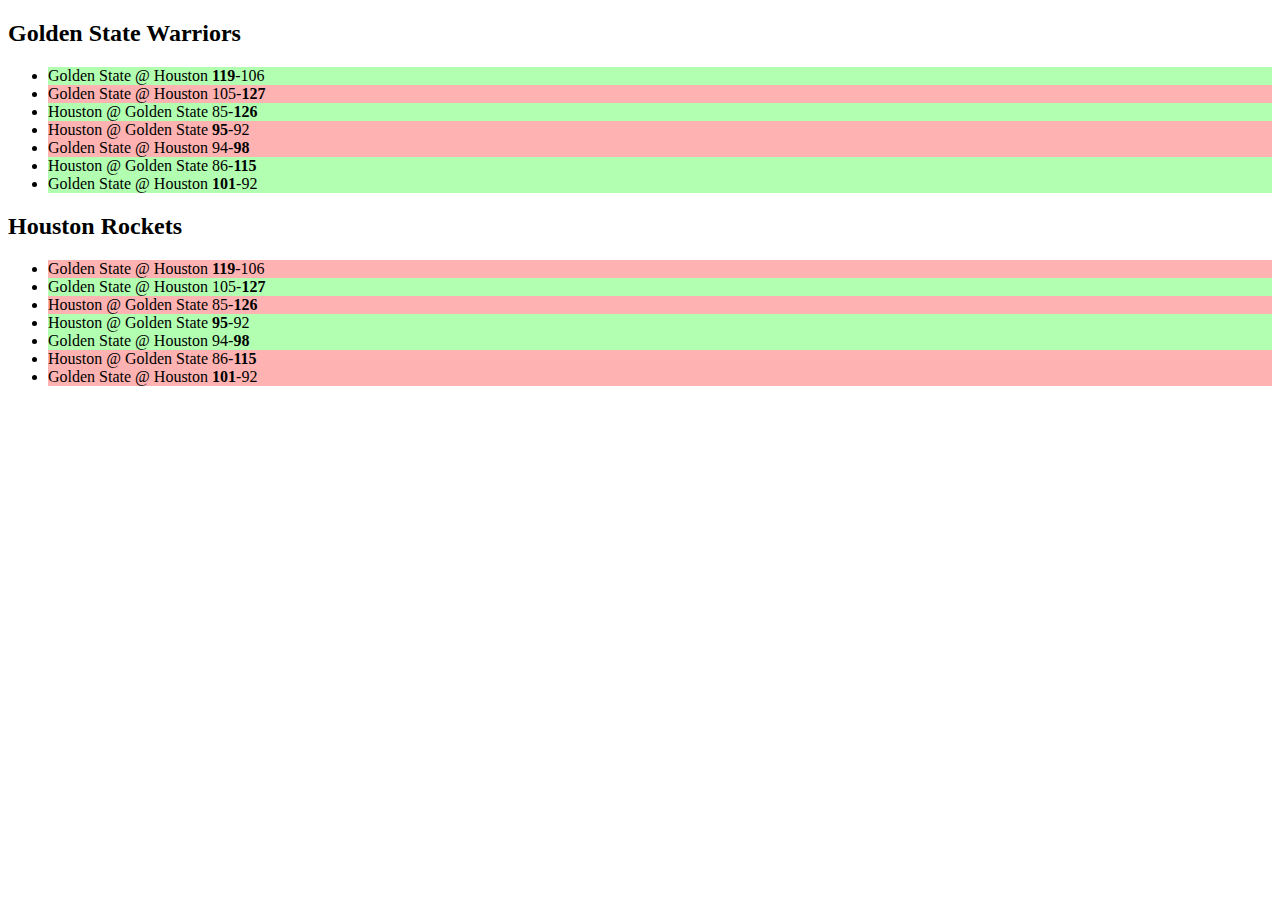
<file: Colt's Sections/Section 14 - Twisting the DOM to Our Will!/13_NBA_Starter_Code/index.html>
<!DOCTYPE html>
<html lang="en">

<head>
  <meta charset="UTF-8">
  <meta name="viewport" content="width=device-width, initial-scale=1.0">
  <meta http-equiv="X-UA-Compatible" content="ie=edge">
  <title>NBA Score Table</title>
  <link rel="stylesheet" href="app.css">
</head>

<body>
  <section id="GS">
    <h2>Golden State Warriors</h2>
  </section>
  <section id="HR">
    <h2>Houston Rockets</h2>
  </section>
  <script src="app.js"></script>
</body>

</html>
</file>
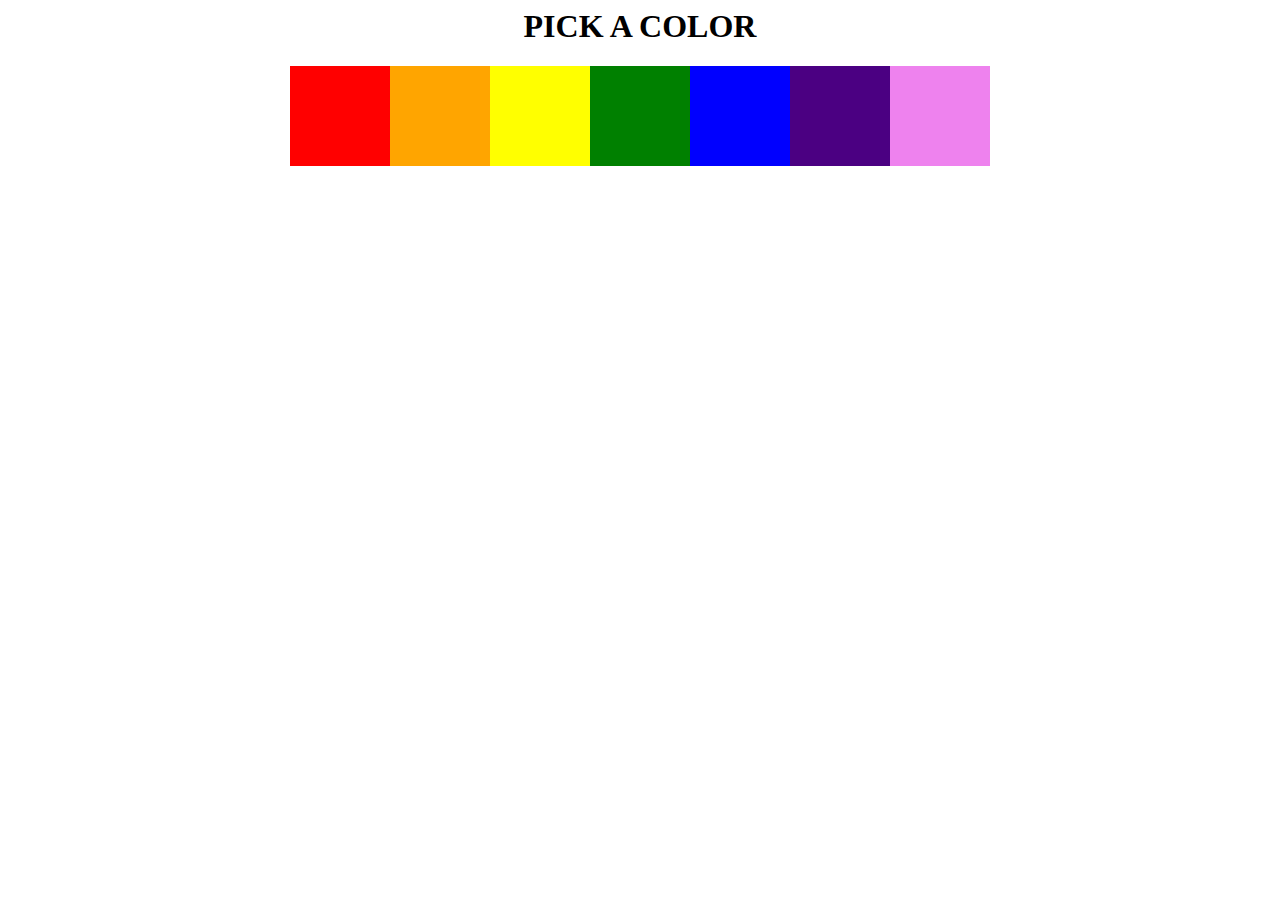
<file: Colt's Sections/Section 14 - Twisting the DOM to Our Will!/boxes/index.html>
<html lang="en">
<head>
  <meta charset="UTF-8">
  <meta name="viewport" content="width=device-width, initial-scale=1.0">
  <link rel="stylesheet" href="styles.css">
  <title>Colored Boxes</title>
</head>
<body>
  <h1>PICK A COLOR</h1>
  <section id="boxes"></section>
  <script src="script.js"></script>
</body>
</html>
</file>
<file: Colt's Sections/Section 14 - Twisting the DOM to Our Will!/13_NBA_Starter_Code/app.css>
.win {
	background-color: rgba(0, 255, 0, 0.3);
}

.loss {
	background-color: rgba(255, 0, 0, 0.3);
}
</file>
<file: Colt's Sections/Section 14 - Twisting the DOM to Our Will!/boxes/styles.css>
h1 {
	text-align: center;
}

#boxes {
	display: flex;
	justify-content: center;
	align-items: center;
}

.box {
	width: 100px;
	height: 100px;
}
</file>
